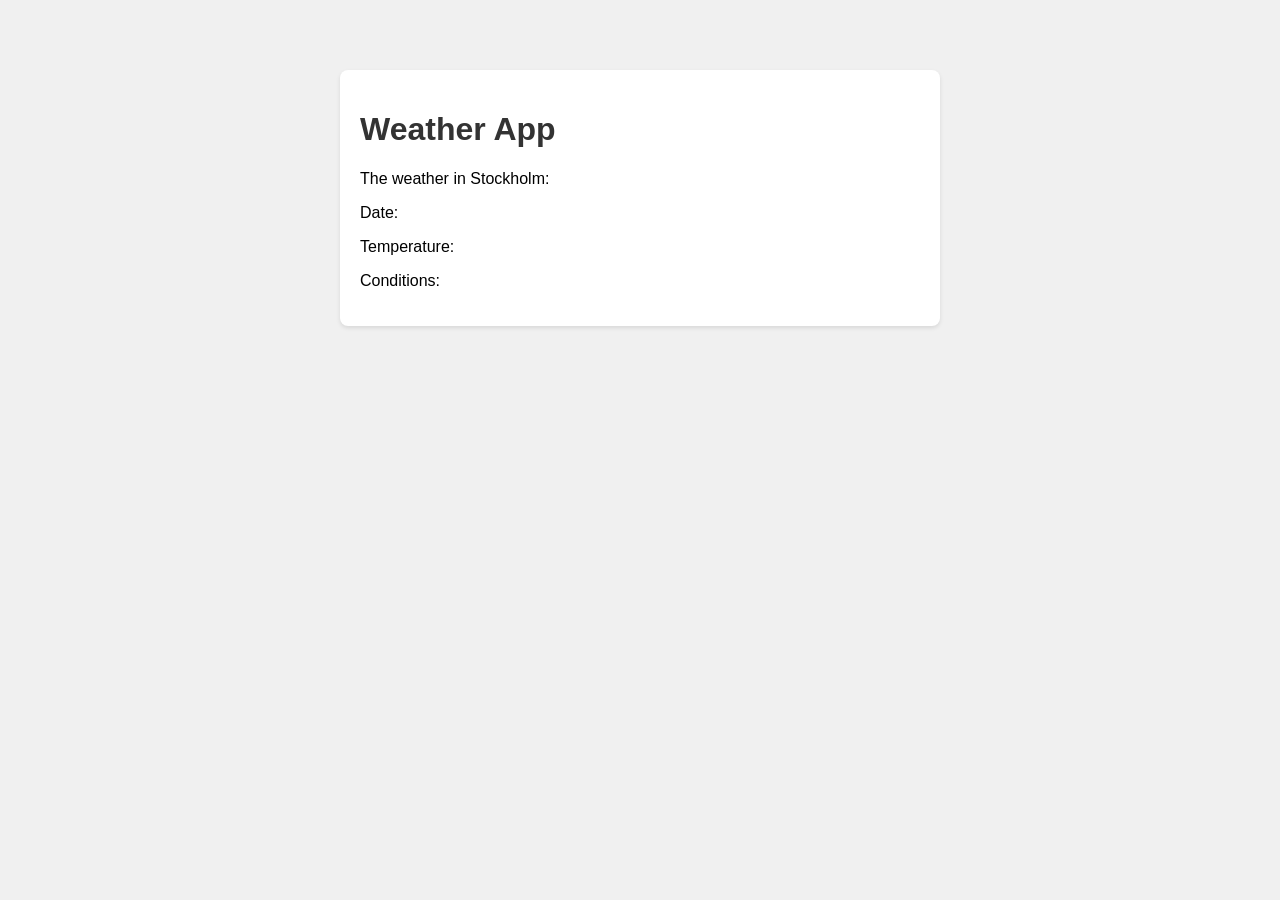
<file: Playground_student/Weather/index.html>
<!DOCTYPE html>
<html lang="en">
<head>
    <meta charset="UTF-8">
    <meta name="viewport" content="width=device-width, initial-scale=1.0">
    <title>Weather App</title>
    <style>
        body {
            font-family: Arial, sans-serif;
            max-width: 600px;
            margin: 50px auto;
            padding: 20px;
            background-color: #f0f0f0;
        }
        .container {
            background-color: white;
            padding: 20px;
            border-radius: 8px;
            box-shadow: 0 2px 4px rgba(0,0,0,0.1);
        }
        h1 {
            color: #333;
        }
    </style>
</head>
<body>
    <div class="container">
        <h1>Weather App</h1>
        <p>The weather in Stockholm:</p>
        <div id="weather">
            <p id = "date">Date:</p>
            <p id = "temp">Temperature: </p>
            <p id = "desc">Conditions: </p>
        </div>
    </div>
    <script src="assets/js/index.js" type="module"></script>
</body>
</html>
</file>
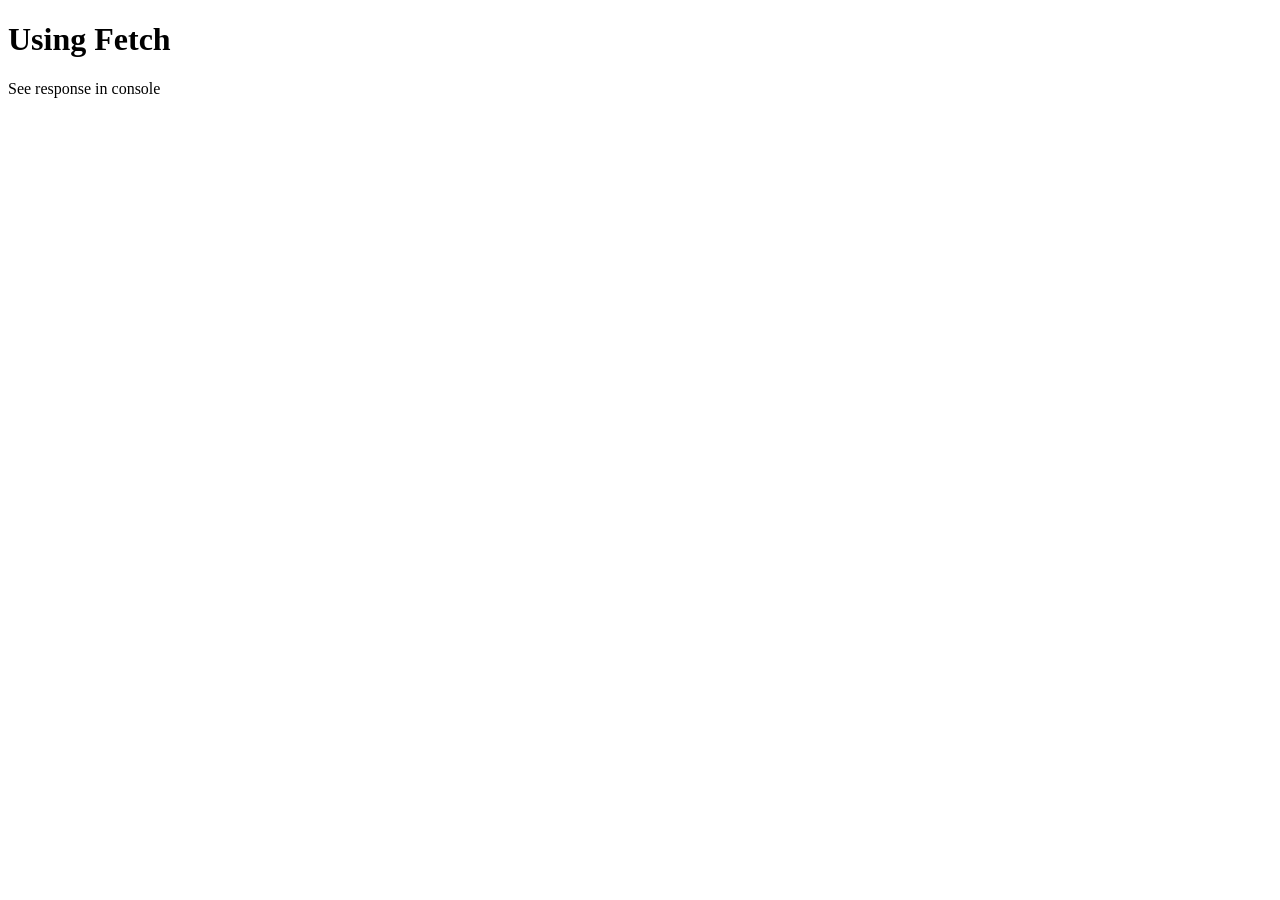
<file: M3L5_async/01-basics/04-fetch-friendService-ex/index.html>
<!DOCTYPE html>
<html lang="en">
  <head>
    <meta charset="UTF-8" />
    <meta name="viewport" content="width=device-width, initial-scale=1.0" />
    <meta http-equiv="X-UA-Compatible" content="ie=edge" />
    <title>Using Fetch</title>
  </head>
  <body>
    <h1>Using Fetch</h1>

    <p>See response in console</p>

    <!-- To use ES6 modules as html script set the type="module"as below -->
    <script type="module" src="index.js"></script>
  </body>
</html>
</file>
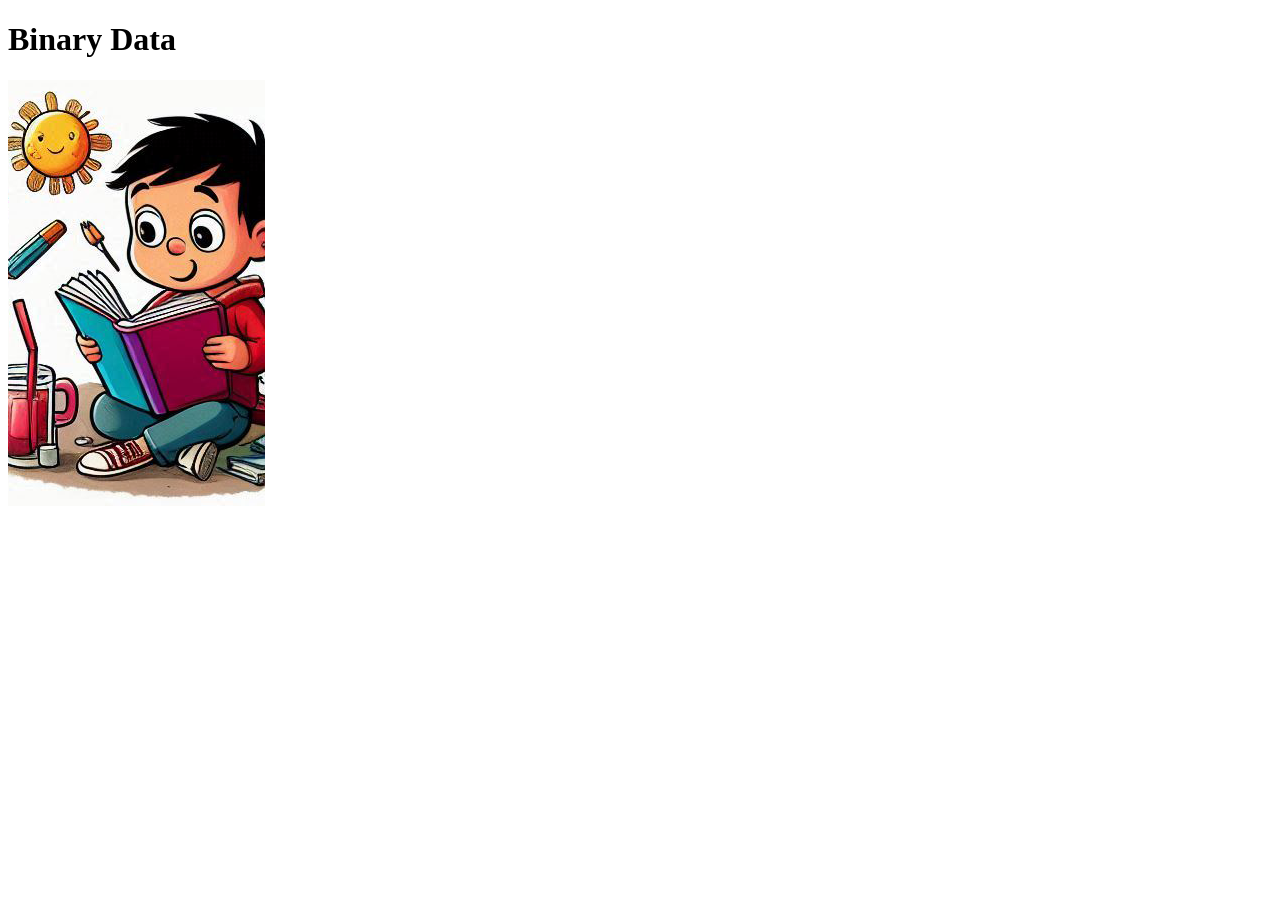
<file: M3L5_async/01-basics/05-fetch-binary-data/index.html>
<!DOCTYPE html>
<html lang="en">
  <head>
    <meta charset="UTF-8" />
    <meta name="viewport" content="width=device-width, initial-scale=1.0" />
    <meta http-equiv="X-UA-Compatible" content="ie=edge" />
    <title>Binary Data</title>
  </head>
  <body>
    <h1>Binary Data</h1>

    <img id="result" />
    <script src="index.js"></script>
  </body>
</html>
</file>
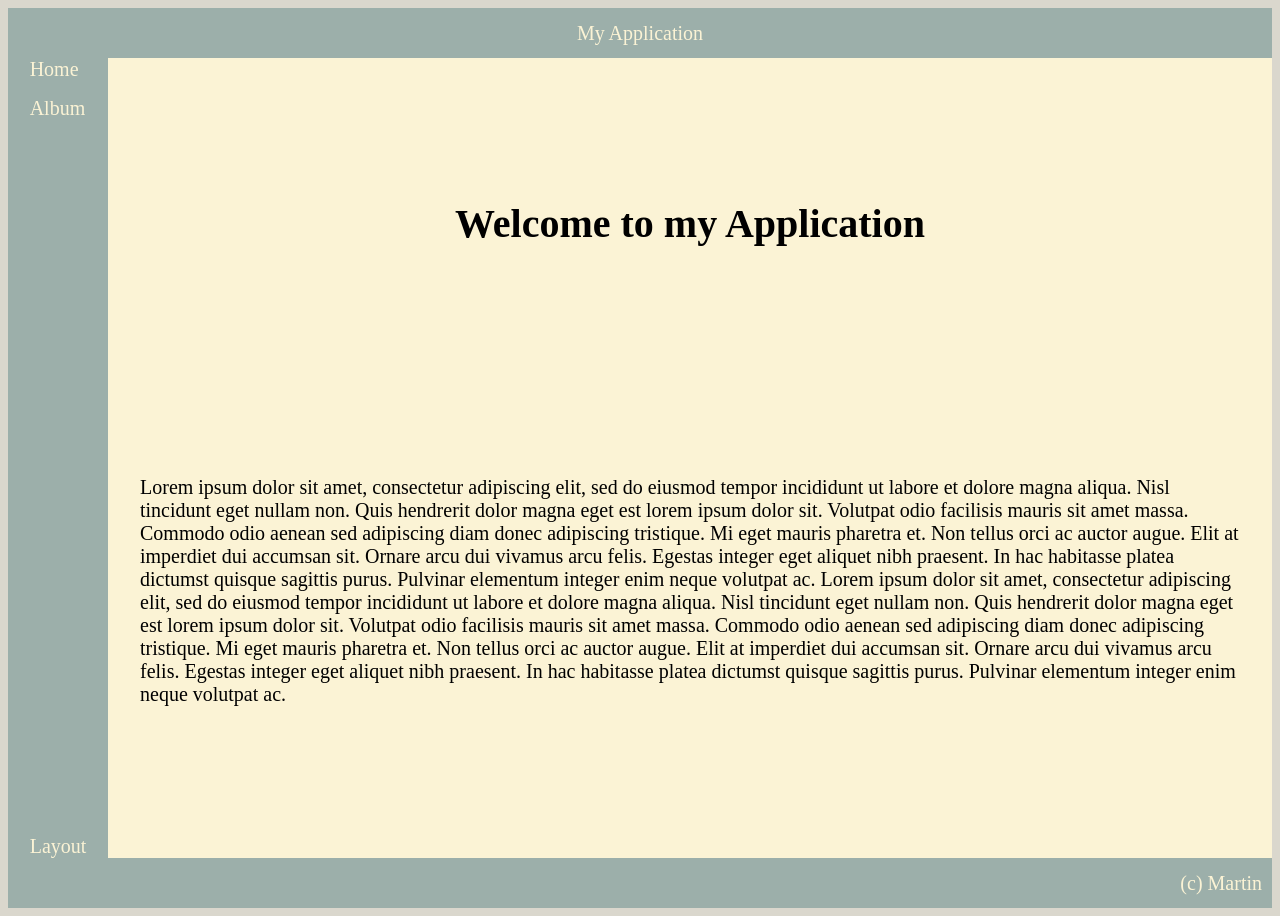
<file: Playground_student/App2/about.html>
<!DOCTYPE html>
<html lang="en">
<head>
    <meta charset="UTF-8">
    <meta name="viewport" content="width=device-width, initial-scale=1.0">
    <title>My first application</title>

    <link rel="stylesheet" href="./assets/css/layout.css" />
    <link rel="stylesheet" href="./assets/css/about.css" />
</head>
<body>
    <div class="GridPage">
        <div class="GridItemMain">
          <h1>Welcome to my Application</h1>
          <p>
              Lorem ipsum dolor sit amet, consectetur adipiscing elit, sed do eiusmod tempor incididunt ut labore et dolore
              magna aliqua. Nisl tincidunt eget nullam non. Quis hendrerit dolor magna eget est lorem ipsum dolor sit. Volutpat
              odio facilisis mauris sit amet massa. Commodo odio aenean sed adipiscing diam donec adipiscing tristique. Mi eget
              mauris pharetra et. Non tellus orci ac auctor augue. Elit at imperdiet dui accumsan sit. Ornare arcu dui vivamus
              arcu felis. Egestas integer eget aliquet nibh praesent. In hac habitasse platea dictumst quisque sagittis purus.
              Pulvinar elementum integer enim neque volutpat ac. Lorem ipsum dolor sit amet, consectetur adipiscing elit, sed do
              eiusmod tempor incididunt ut labore et dolore
              magna aliqua. Nisl tincidunt eget nullam non. Quis hendrerit dolor magna eget est lorem ipsum dolor sit. Volutpat
              odio facilisis mauris sit amet massa. Commodo odio aenean sed adipiscing diam donec adipiscing tristique. Mi eget
              mauris pharetra et. Non tellus orci ac auctor augue. Elit at imperdiet dui accumsan sit. Ornare arcu dui vivamus
              arcu felis. Egestas integer eget aliquet nibh praesent. In hac habitasse platea dictumst quisque sagittis purus.
              Pulvinar elementum integer enim neque volutpat ac.
              </p>                    
        </div>
        <div class="GridItemSideBarLeft">
            <div class="MenuWrap">
                <a href="./about.html" class="ListItem">Home</a>
                <a href="./images.html" class="ListItem">Album</a>
                <a href="./layout.html" class="LastItem">Layout</a>
            </div>
        </div>
        <div class="GridItemHeader">My Application</div>
        <div class="GridItemFooter">(c) Martin</div>
    </div>
</body>
</html>
</file>
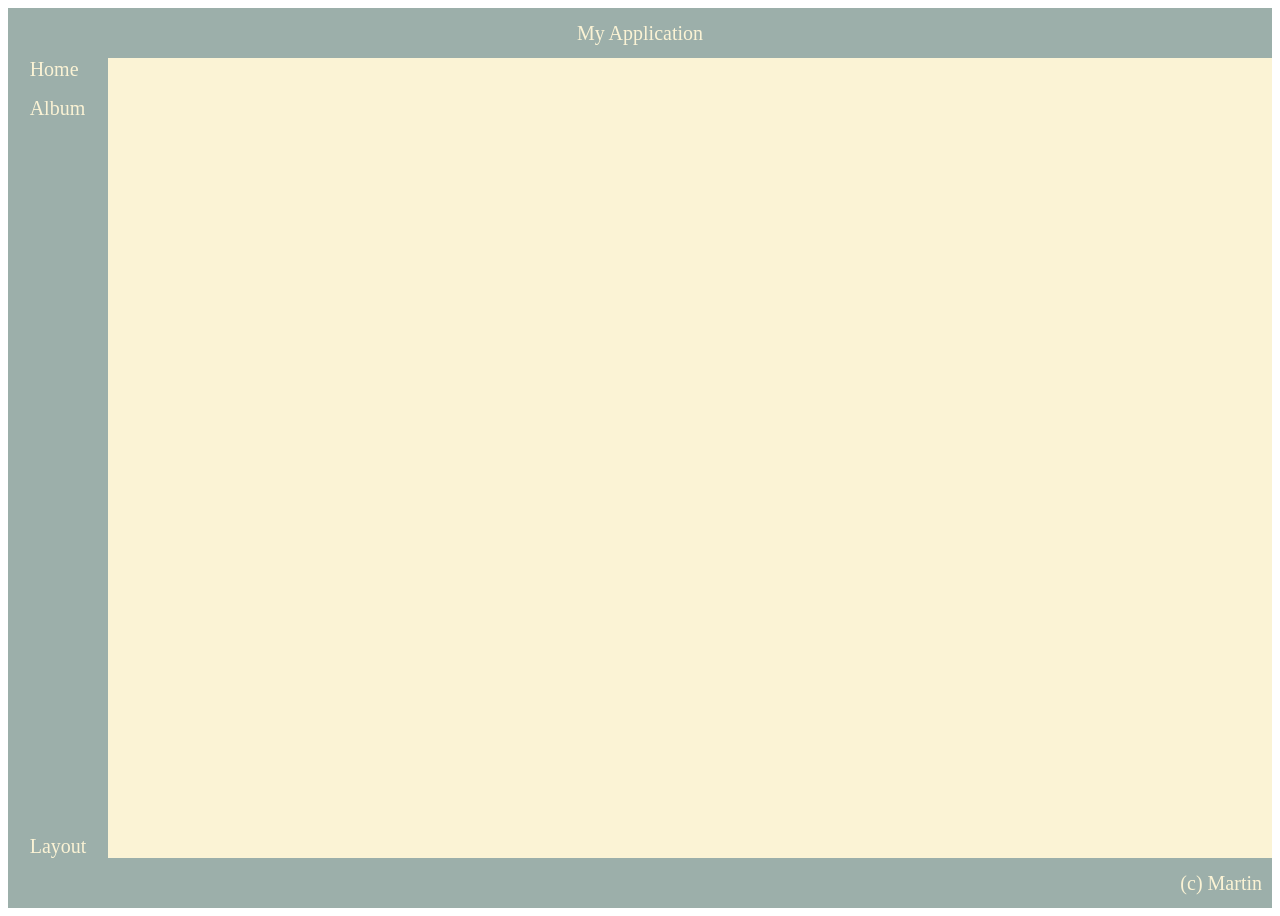
<file: Playground_student/App2/layout.html>
<!DOCTYPE html>
<html lang="en">
<head>
    <meta charset="UTF-8">
    <meta name="viewport" content="width=device-width, initial-scale=1.0">
    <title>My first application</title>

    <link rel="stylesheet" href="./assets/css/layout.css" />
</head>
<body>
    <div class="GridPage">
        <div class="GridItemMain">

        </div>
        <div class="GridItemSideBarLeft">
            <div class="MenuWrap">
                <a href="./about.html" class="ListItem">Home</a>
                <a href="./images.html" class="ListItem">Album</a>
                <a href="./layout.html" class="LastItem">Layout</a>
            </div>
        </div>
        <div class="GridItemHeader">My Application</div>
        <div class="GridItemFooter">(c) Martin</div>
    </div>
</body>
</html>
</file>
<file: Playground_student/App2/assets/css/layout.css>
:root
{
  color: #FBF3D5;
}

.GridPage {
    display: grid;
    height: 100vh;
  
    grid-template-columns: 100px 1fr;
    grid-template-rows: 50px 1fr 50px;
  
    grid-template-areas:
      'header header'
      'side1 main'
      'footer footer';
  }
  
.MenuWrap {
	display: flex;
	align-items: flex-start;  /* changed to align around main axis to the left */	
  flex-direction: column;	/* makes flexbox change the direction */
	width:100%;
	height:100%
}
  
.ListItem, .LastItem {
  color: #FBF3D5;
	display: flex;
	text-decoration: none;  /* removes the classic link underline */
}

.ListItem {
	margin-bottom: 1rem;		/* change to 1rem; to move to the last item to the bottom */
}

.LastItem {
	margin-top: auto;		/* change to margin-top; to move to the last item to the bottom */
}

  @media (max-width: 600px) {
    .GridPage {
      grid-template-columns: repeat(2, 1fr);
      grid-template-rows: 50px 50px 1fr 50px;
  
      grid-template-areas:
        'header header'
        'side1 side1'
        'main main'
        'footer footer';
    }

    .MenuWrap {
        flex-direction: row;	
    }
    .ListItem {
        margin-bottom: unset;
        margin-right: 1rem;
    }
    
    .LastItem {
        margin-top: unset;
        margin-left: auto;
    }
  }
  
  [class^='GridItem'] {
    display: grid;
    align-items: center;
    justify-content: center;
    font-size: 20px;
  }
  
  .GridItemHeader {
    grid-area: header;
    background:#9CAFAA;
  }
  
  .GridItemSideBarLeft {
    grid-area: side1;
    background-color:  #9CAFAA;
  }
    
  .GridItemMain {
    grid-area: main;
    background-color: #FBF3D5;
    overflow-y: scroll;
    color: black;
  }
  
  .GridItemFooter {
    grid-area: footer;
    background:#9CAFAA;
    display:flex;
    justify-content:flex-end;
    padding-right: 10px;
  }

  .ListItem:hover, .LastItem:hover {
    transform: scale(1.20);
  }
    

/*DEBUG */
/*
  [class^='GridItem'] {
    outline: 3px dashed #f90;
  }

  .GridPage {
    gap:10px;
    background-color: indigo;
  }


.MenuWrap {
	background-color: indigo;
}
*/
</file>
<file: Playground_student/App2/assets/css/about.css>
body{
  background-color: #dad7cd;
} 

h1 { 
  text-align: center;
  margin: 10px;
}
h2 { 
  text-align: end;
  margin: 10px;
}

.GridItemMain {
  color: black;
  padding: 2rem;
}
</file>
